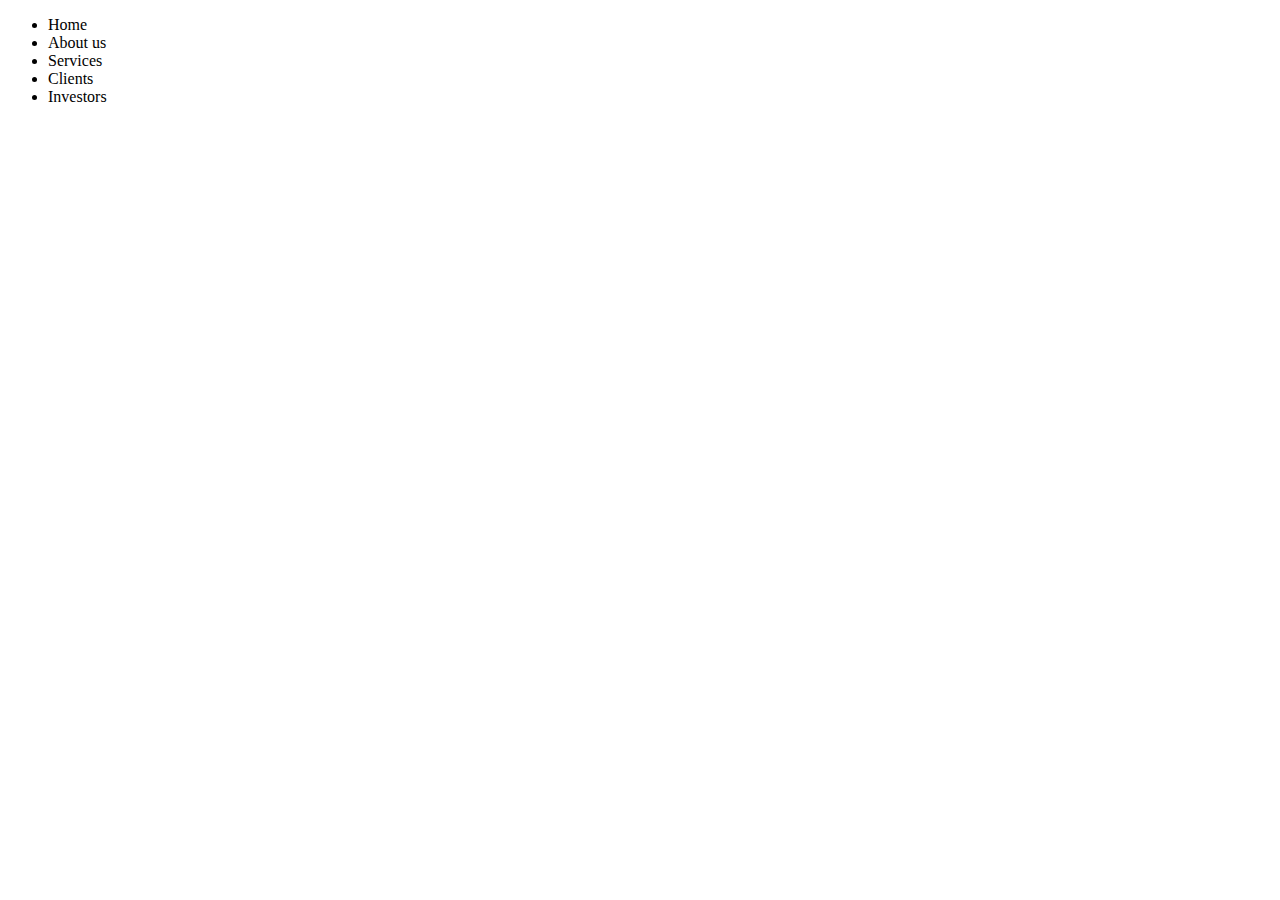
<file: index.html>
<!DOCTYPE html>
<html lang="en">
<head>
    <meta charset="UTF-8">
    <meta http-equiv="X-UA-Compatible" content="IE=edge">
    <meta name="viewport" content="width=device-width, initial-scale=1.0">
    <title>Portofolio</title>
</head>
<body>
    <ul>
        <li>Home</li>
        <li>About us</li>
        <li>Services</li>
        <li>Clients</li>
        <li>Investors</li>
    </ul>
</body>
</html>
</file>
